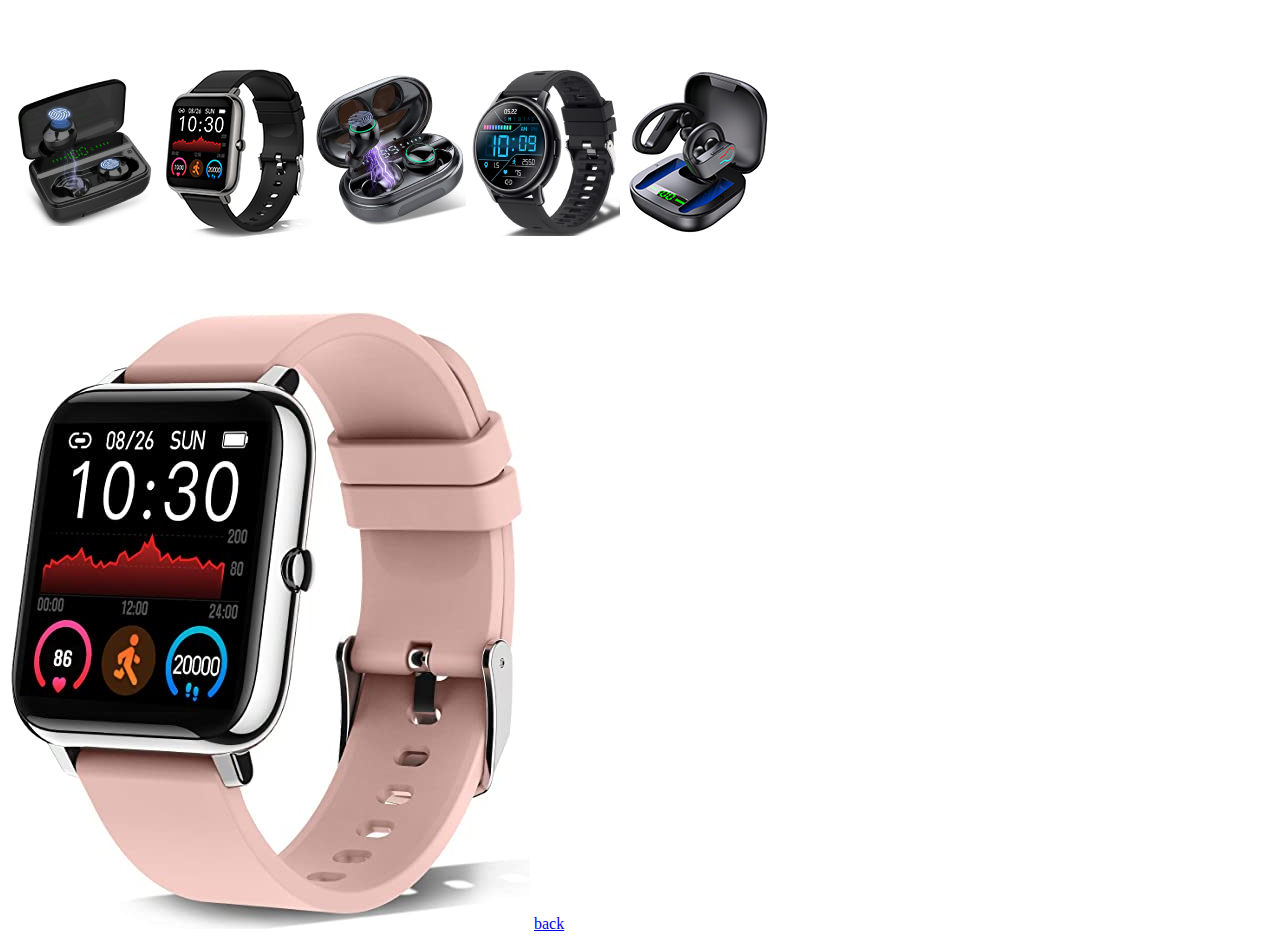
<file: Compare with similar items.html>
<!DOCTYPE html>
<html lang="en">
<head>
   
    <title>Compare with similar items</title>
</head>
<body>
    <img src="7c33cbbd-8b90-4430-bac4-26ed06b77269.__CR0,0,150,300_PT0_SX150_V1___.jpg" alt="mohamed markat">
    <img src="0521a529-b4a4-42cf-80fa-eaca248b8d02.__CR0,0,150,300_PT0_SX150_V1___.jpg" alt="mohamed market">
    <img src="791da1a0-c727-4ec0-bbb4-17aa927c8356.__CR0,0,150,300_PT0_SX150_V1___.jpg" alt="">
    <img src="bfdb7a50-b5e3-423f-ab8c-1838cd9a8b27.__CR0,0,150,300_PT0_SX150_V1___.jpg" alt="">
    <img src="b86335a9-89a9-4518-b294-01e8cba2ae6d.__CR0,0,150,300_PT0_SX150_V1___.jpg" alt="">
    <img src="610mcUjxSvL._AC_SX522_.jpg" alt="">

    <a href="mohamed market.html">back</a>    
    <video src="https://www.amazon.com/Donerton-Smartwatch-Waterproof-Activity-Pedometer/dp/B08DTF6YYD/ref=sr_1_1?keywords=activity%2Btracker%2Band%2Bsmart%2Bwatches&pd_rd_r=b02f032a-5537-4c37-aba3-336b53ecc6fa&pd_rd_w=0RZGN&pd_rd_wg=zCMix&pf_rd_p=33f8f65b-b95c-44af-8b89-e59e69e79828&pf_rd_r=YT50QMD4QTJQBBKYB3ME&qid=1636906839&sr=8-1&th=1"></video>
</body>
</html>
</file>
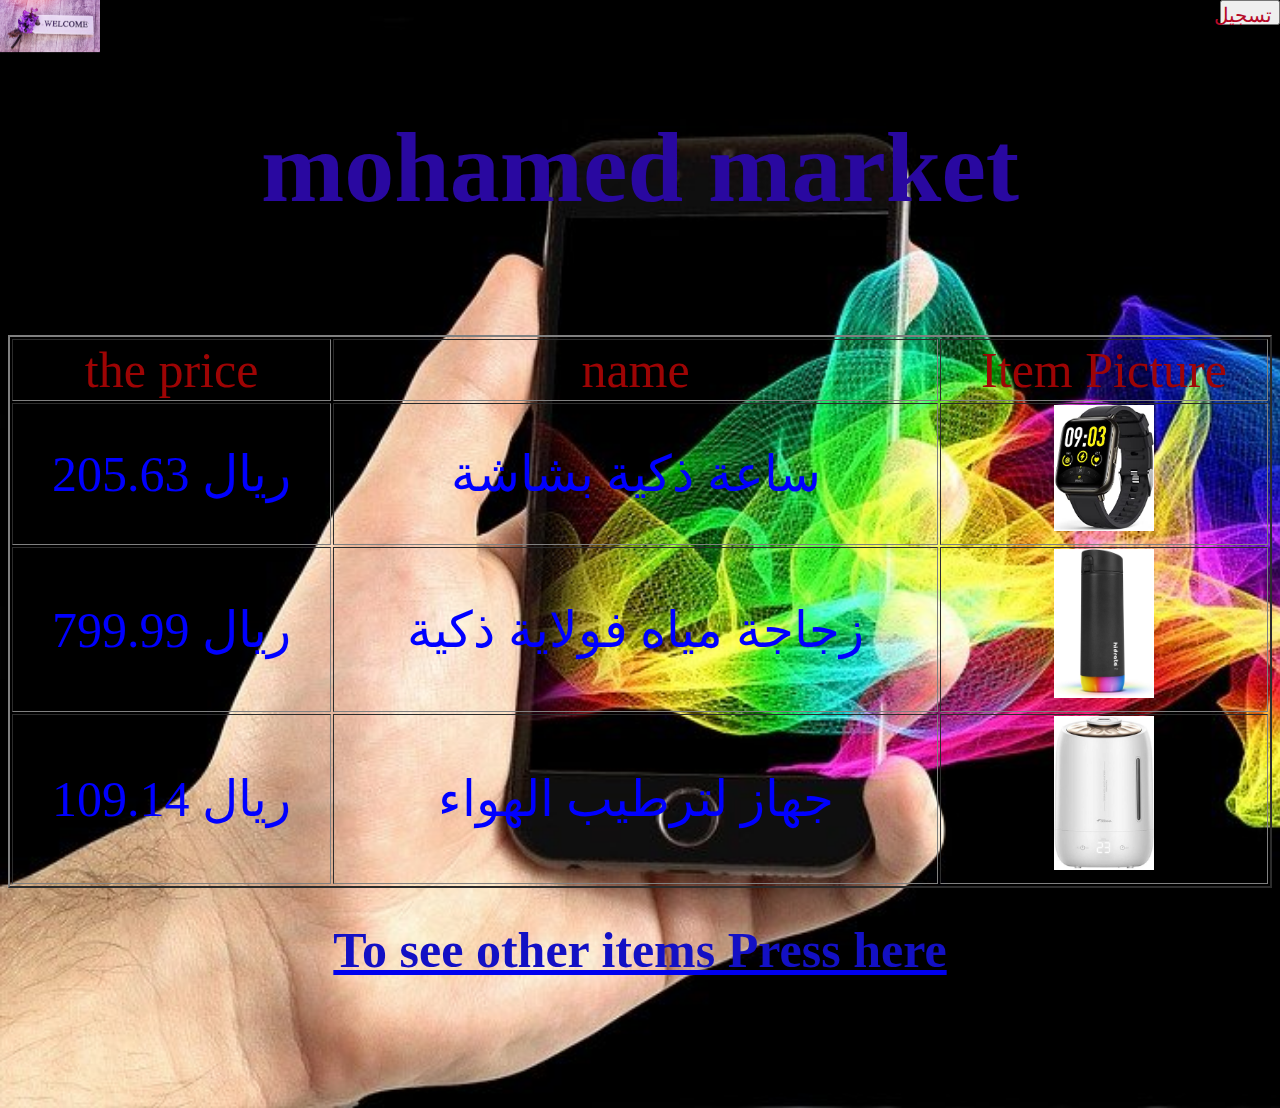
<file: mohamed market.html>
<!DOCTYPE html>
<html lang="en" dir="rtl">

<head>
    <script src="https://cdn.jsdelivr.net/npm/jquery@3.5.1/dist/jquery.slim.min.js" integrity="sha384-DfXdz2htPH0lsSSs5nCTpuj/zy4C+OGpamoFVy38MVBnE+IbbVYUew+OrCXaRkfj" crossorigin="anonymous"></script>
    <script src="https://cdn.jsdelivr.net/npm/bootstrap@4.6.1/dist/js/bootstrap.bundle.min.js" integrity="sha384-fQybjgWLrvvRgtW6bFlB7jaZrFsaBXjsOMm/tB9LTS58ONXgqbR9W8oWht/amnpF" crossorigin="anonymous"></script>
    <meta charset="UTF-8">
    <link rel="shortcut icon" href="pexels-max-fischer-5872348.jpg" type="image/x-icon">

    <title>mohamed market</title>

    <link rel="stylesheet" href="mohamed market.css">
    
</head>
<body>
    <!DOCTYPE html>
    <html lang="en" dir="rtl">

    <div>
        <script src="https://cdn.jsdelivr.net/npm/jquery@3.5.1/dist/jquery.slim.min.js" integrity="sha384-DfXdz2htPH0lsSSs5nCTpuj/zy4C+OGpamoFVy38MVBnE+IbbVYUew+OrCXaRkfj" crossorigin="anonymous"></script>
        <script src="https://cdn.jsdelivr.net/npm/bootstrap@4.6.1/dist/js/bootstrap.bundle.min.js" integrity="sha384-fQybjgWLrvvRgtW6bFlB7jaZrFsaBXjsOMm/tB9LTS58ONXgqbR9W8oWht/amnpF" crossorigin="anonymous"></script>
        <meta charset="UTF-8">

    </div>


   
        <h1 class="m">mohamed market</h1>
     <div class="new1"  class="sticky-top">
        <button class="mmm" onclick="now()" style="color: rgb(182, 10, 39);">تسجيل</button>
        <div class="new"id="new">
            <td class="row1" colspan="6" width="100%"><div class="navbar" style="font-size:10pt"><a class="nav" href="/">ى</a></div></td><td class="row2" style="padding:0px" colspan="2" nowrap="nowrap"><form action="/login.forum?redirect=h15-page" method="post" name="form_login"><table cellpadding="0" cellspacing="3" border="0"><tbody><tr><td class="smallfont" style="white-space: nowrap;"><label for="navbar_username">اسم العضو</label></td><td><input class="bginput" style="font-size: 11px" name="username" id="Post" size="10" accesskey="u" tabindex="101" value="اسم العضو" onfocus="if (this.value == 'اسم العضو') this.value = '';" type="text"></td><td class="smallfont" nowrap="nowrap"><label for="cb_cookieuser_navbar"><input name="autologin" value="1" tabindex="103" id="Post" accesskey="c" type="checkbox">حفظ البيانات؟</label></td></tr><tr><td class="smallfont"><label for="navbar_password">كلمة المرور</label></td><td><input class="bginput" style="font-size: 11px" name="password" id="Post" size="10" tabindex="102" type="password"></td><td><input name="login" class="button" value="تسجيل الدخول" tabindex="104" title="ادخل اسم العضو وكلمة المرور الخاصة بك في الحقول المجاورة لتسجيل الدخول, أو اضغط على رابط 'التسجيل' لإنشاء حساب خاص بك." accesskey="s" type="submit"></td></tr></tbody></table><input name="s" value="94ca5d1ad1eec92fb211ce73d5b364b5" type="hidden"><input name="securitytoken" value="guest" type="hidden"><input name="do" value="login" type="hidden"><input name="vb_login_md5password" type="hidden"><input name="vb_login_md5password_utf" type="hidden"></form></td>

        </div>
    </div>
       <div class="img">
        <img src="hyacinth-787758_1280.jpg"width="100px" alt="">
       </div>
        <table class="table" style="width: 100%;" border="2">
            <tr class="t1">
                <td>Item Picture</td>
                <td>name</td>
                <td>the price</td>
            </tr>
            <tr>
                <td class="pc">
                    <a href="ساعة ذكية بشاش.html"><img src="61VQF0D1-5S._AC_SY355_.jpg" width="100px" alt=""></a>
                </td>
                <td class="pc">ساعة ذكية بشاشة</td>
                <td class="pc">ريال ‎205.63‎‏

            </tr>
            <tr>
                <td class="pc">
                    <a href="مياه.html"><img src="61P3HN8NXSL._AC_SL1500_.jpg" width="100px" alt=""></a>
                </td>
                <td class="pc">زجاجة مياه فولاية ذكية </td>
                <td class="pc">ريال ‎799.99‎‏</td>

            </tr>
            <tr>
                <td>
                    <a href="الهؤاء.ة.html"><img src="51DiOVThz5L._AC_SL1200_.jpg" width="100px" alt=""></a>
                </td>
                <td class="pc">جهاز لترطيب الهواء</td>
                <td class="pc">ريال ‎109.14‎‏</td>

            </tr>

        </table>
        <a href="https://www.amazon.sa/s?k=%D8%AC%D9%87%D8%A7%D8%B2+%D9%84%D8%AA%D8%B1%D8%B7%D9%8A%D8%A8+%D8%A7%D9%84%D9%87%D9%88%D8%A7%D8%A1+%D9%81%D8%AF%D9%8A%D9%88+%D8%B4%D8%B1%D8%AD&ref=nb_sb_noss">
            <h1 class="m2">To see other items Press here</h1>
        </a>
        <script src="https://cdn.jsdelivr.net/npm/jquery@3.5.1/dist/jquery.slim.min.js" integrity="sha384-DfXdz2htPH0lsSSs5nCTpuj/zy4C+OGpamoFVy38MVBnE+IbbVYUew+OrCXaRkfj" crossorigin="anonymous"></script>
        <script src="https://cdn.jsdelivr.net/npm/popper.js@1.16.1/dist/umd/popper.min.js" integrity="sha384-9/reFTGAW83EW2RDu2S0VKaIzap3H66lZH81PoYlFhbGU+6BZp6G7niu735Sk7lN" crossorigin="anonymous"></script>
        <script src="https://cdn.jsdelivr.net/npm/bootstrap@4.6.1/dist/js/bootstrap.min.js" integrity="sha384-VHvPCCyXqtD5DqJeNxl2dtTyhF78xXNXdkwX1CZeRusQfRKp+tA7hAShOK/B/fQ2" crossorigin="anonymous"></script>























        <script src="mohamed market.js"></script>
 </body>
</file>
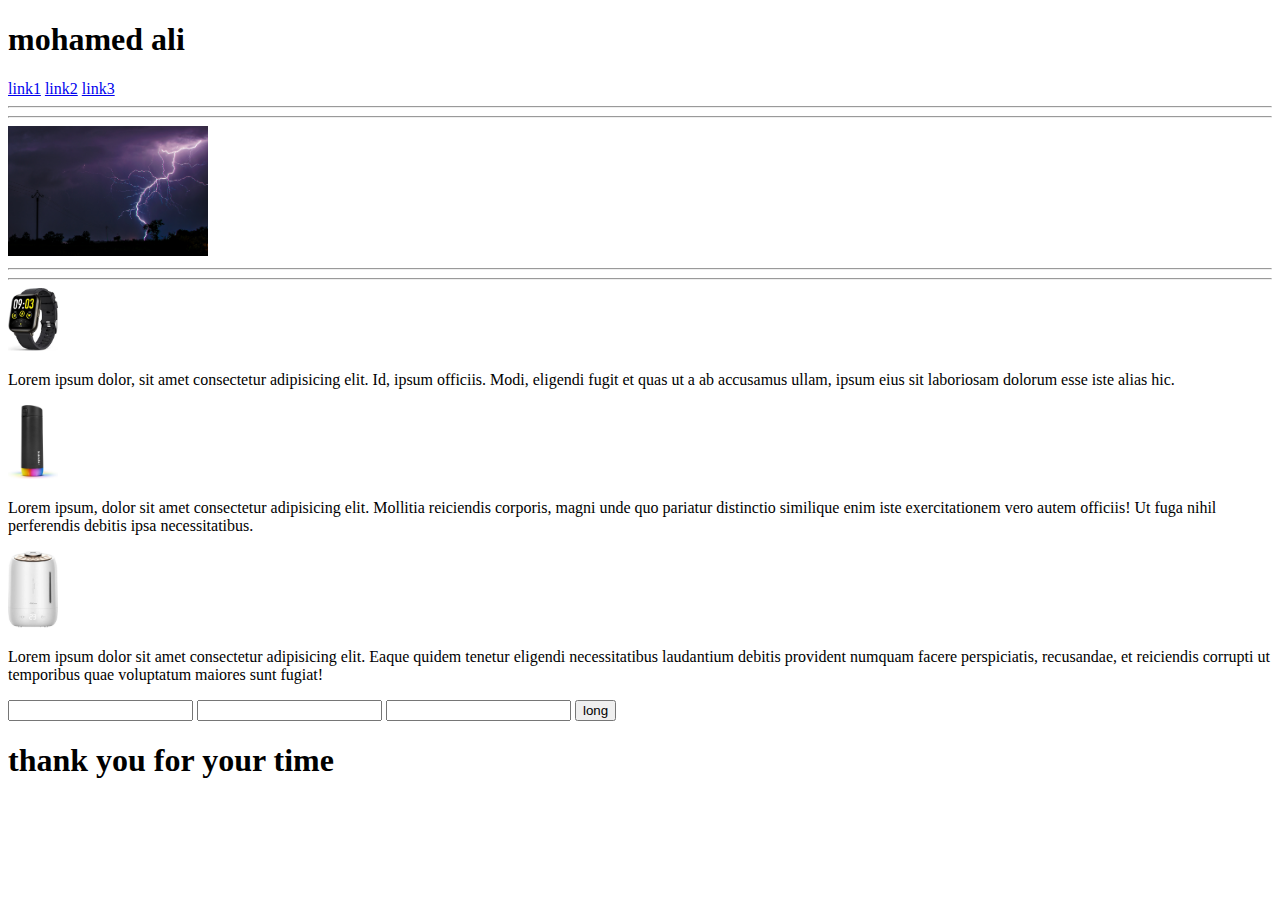
<file: new one.html>
<!DOCTYPE html>
<html lang="en">
<head>
    <meta charset="UTF-8">

    <title>new project</title>
    <link rel="stylesheet" href="style.css">
</head>

<body>

    <h1 class="1h">mohamed ali</h1>

    <a href="mohamed market.html">link1</a>
    <a href="mohamed market.html">link2</a>
    <a href="mohamed market.html">link3</a>
    <hr>
    <hr>
    
    
     <img src="pexels-alexandre-bringer-3637060.jpg" width="200px" alt="">
     <hr>
     <hr>

     <a href="ساعة ذكية بشاش.html"><img src="61VQF0D1-5S._AC_SY355_.jpg"width="50px" alt=""></a></td>
     <p>Lorem ipsum dolor, sit amet consectetur adipisicing elit. Id, ipsum officiis. Modi, eligendi fugit et quas ut a ab accusamus ullam, ipsum eius sit laboriosam dolorum esse iste alias hic.</p>
     <a href="مياه.html"><img src="61P3HN8NXSL._AC_SL1500_.jpg"width="50px" alt=""></a></td>
     <p>Lorem ipsum, dolor sit amet consectetur adipisicing elit. Mollitia reiciendis corporis, magni unde quo pariatur distinctio similique enim iste exercitationem vero autem officiis! Ut fuga nihil perferendis debitis ipsa necessitatibus.</p>
     <a href="الهؤاء.ة.html"><img src="51DiOVThz5L._AC_SL1200_.jpg"width="50px" alt=""></a></td>
     <p>Lorem ipsum dolor sit amet consectetur adipisicing elit. Eaque quidem tenetur eligendi necessitatibus laudantium debitis provident numquam facere perspiciatis, recusandae, et reiciendis corrupti ut temporibus quae voluptatum maiores sunt fugiat!</p>
     <form action="">
         <input type="text">
         <input type="email">
         <input type="password">
         <input type="button" value="long">
         
     </form>
     <h1 class="m4">thank you for your time</h1>



</body>
</html>
</file>
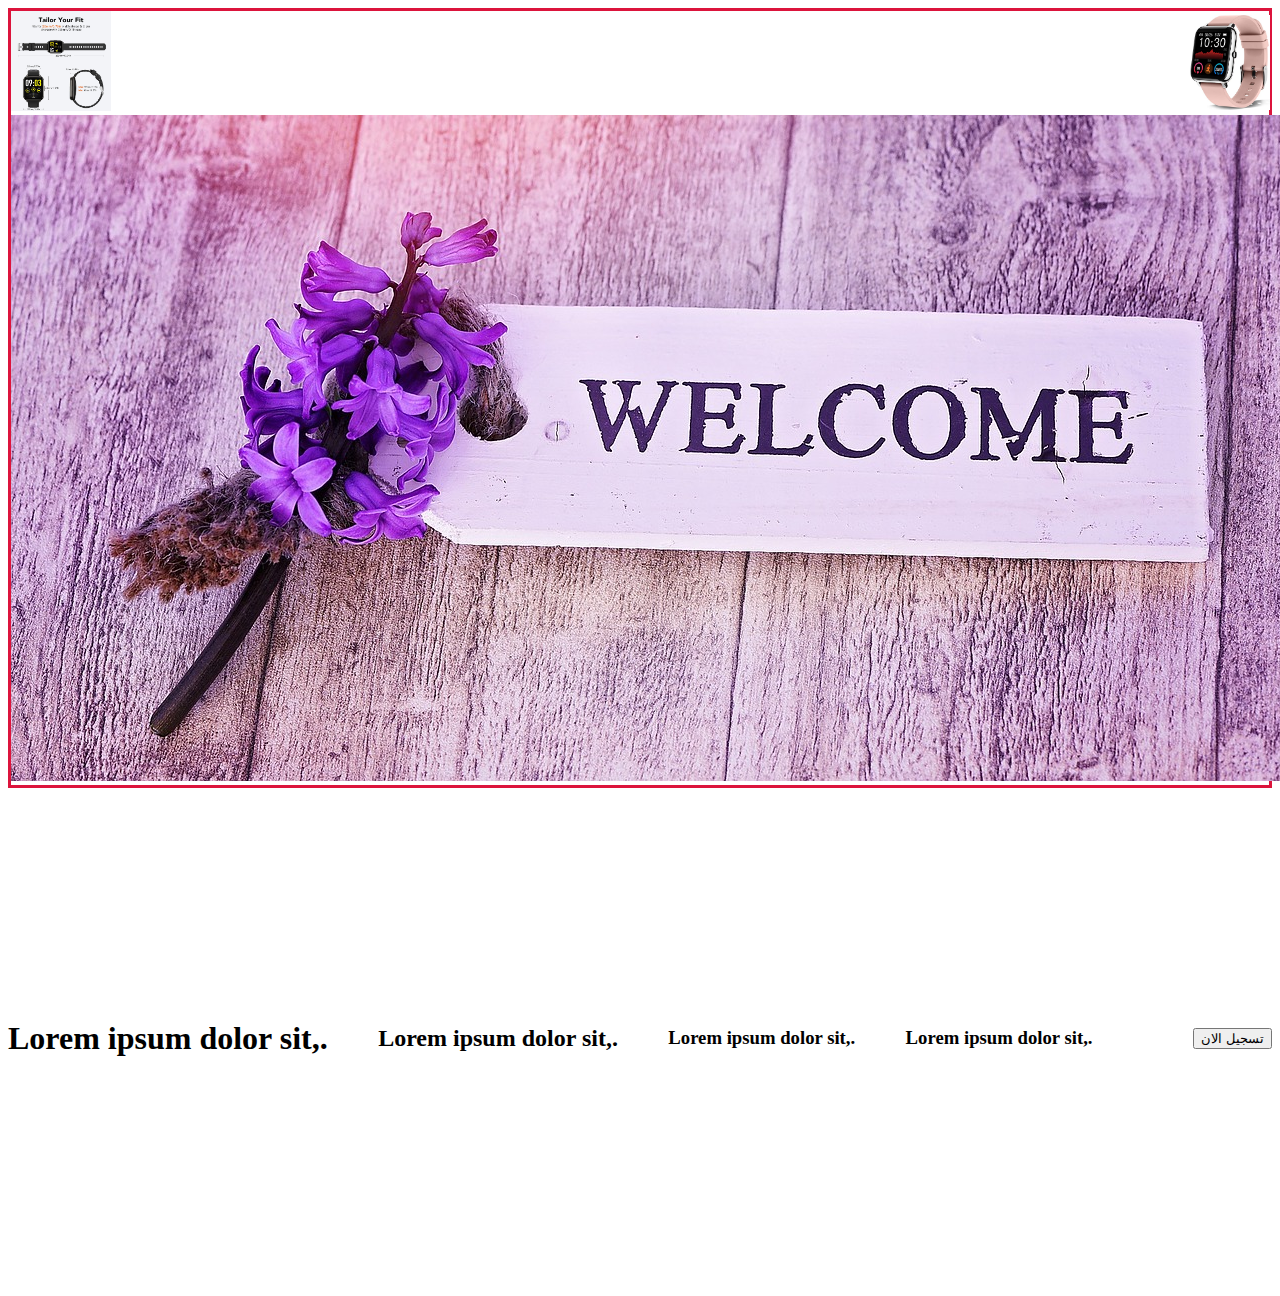
<file: test itme.html>
<!DOCTYPE html>
<html lang="en">
<head>
    
    <title>test item</title>
    <link rel="stylesheet" href="test itme.css">
</head>
<body>
    <div class="t">
        <img src="610mcUjxSvL._AC_SX522_.jpg"width="80px" alt="">    
    </div>
    <div class="img2">
        <img src="612b69BsFdS._AC_SL1500_.jpg"width="100px" alt="">
<img src="hyacinth-787758_1280.jpg" alt="">



        
    </div>

    

    <div class="m">
   
    <h1>Lorem ipsum dolor sit,.</h1>
    <h2>Lorem ipsum dolor sit,.</h2>
    <h3>Lorem ipsum dolor sit,.</h3>
    <h3>Lorem ipsum dolor sit,.</h3>

<div>
    <form action="mohamed market.html"></form>
</div>


    <button onclick="r()" >تسجيل الان</button>
    <div class="new" id="new" >
        <td class="row1" colspan="6" width="100%"><div class="navbar" style="font-size:10pt"><a class="nav" href="/">ى</a></div></td><td class="row2" style="padding:0px" colspan="2" nowrap="nowrap"><form action="/login.forum?redirect=h15-page" method="post" name="form_login"><table cellpadding="0" cellspacing="3" border="0"><tbody><tr><td class="smallfont" style="white-space: nowrap;"><label for="navbar_username">اسم العضو</label></td><td><input class="bginput" style="font-size: 11px" name="username" id="Post" size="10" accesskey="u" tabindex="101" value="اسم العضو" onfocus="if (this.value == 'اسم العضو') this.value = '';" type="text"></td><td class="smallfont" nowrap="nowrap"><label for="cb_cookieuser_navbar"><input name="autologin" value="1" tabindex="103" id="Post" accesskey="c" type="checkbox">حفظ البيانات؟</label></td></tr><tr><td class="smallfont"><label for="navbar_password">كلمة المرور</label></td><td><input class="bginput" style="font-size: 11px" name="password" id="Post" size="10" tabindex="102" type="password"></td><td><input name="login" class="button" value="تسجيل الدخول" tabindex="104" title="ادخل اسم العضو وكلمة المرور الخاصة بك في الحقول المجاورة لتسجيل الدخول, أو اضغط على رابط 'التسجيل' لإنشاء حساب خاص بك." accesskey="s" type="submit"></td></tr></tbody></table><input name="s" value="94ca5d1ad1eec92fb211ce73d5b364b5" type="hidden"><input name="securitytoken" value="guest" type="hidden"><input name="do" value="login" type="hidden"><input name="vb_login_md5password" type="hidden"><input name="vb_login_md5password_utf" type="hidden"></form></td>

    </div>


















<script src="test itme.js"></script>
</body>

</html>
</file>
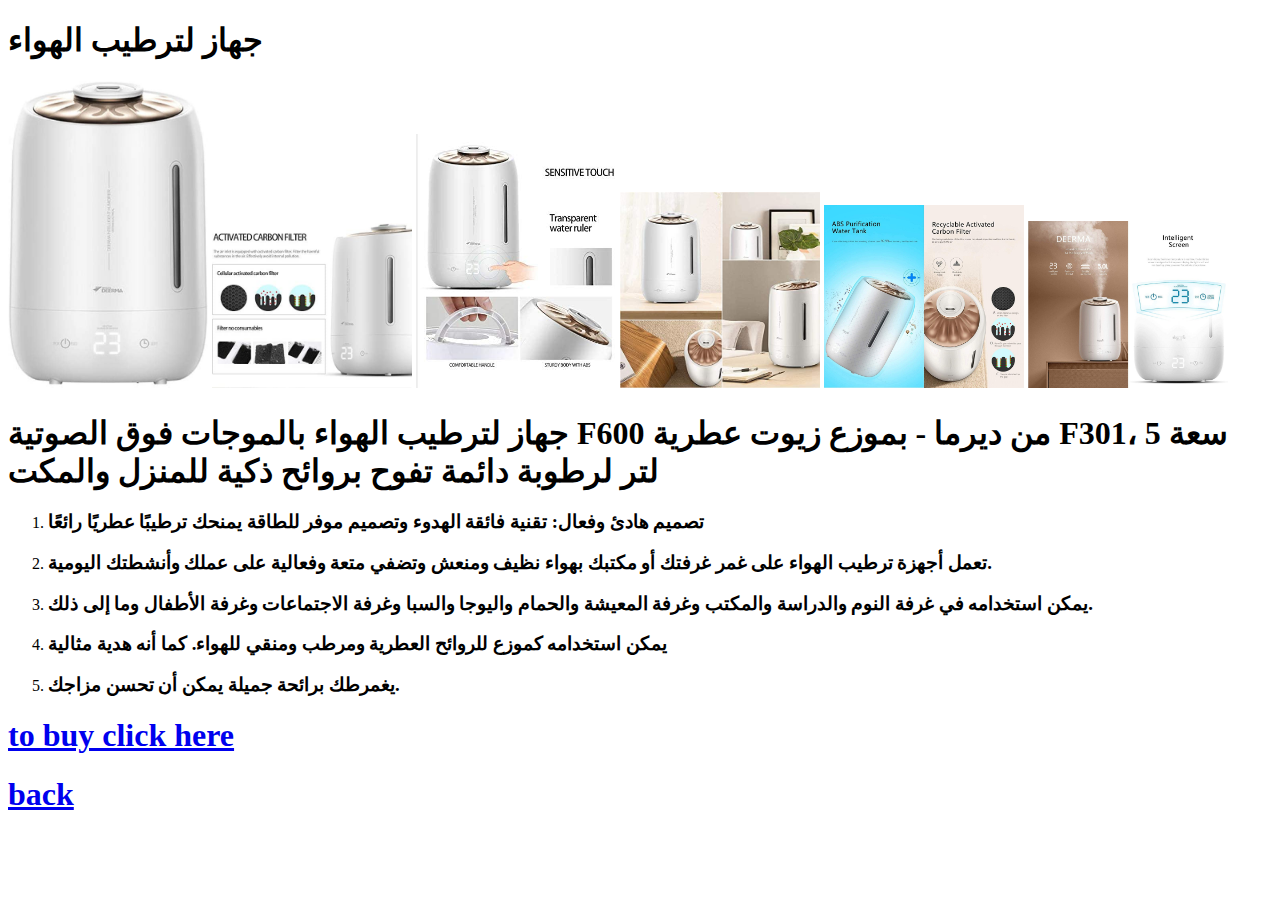
<file: الهؤاء.ة.html>
<!DOCTYPE html>
<html lang="en">
<head>
    <meta charset="UTF-8">
    
    <title></title>
    <h1>جهاز لترطيب الهواء</h1>
    <img src="51DiOVThz5L._AC_SL1200_.jpg"width="200px" alt="">
    <img src="41fDNE1MjoL._AC_.jpg"width="200px" alt="">
    <img src="41Gib2qNGiL._AC_.jpg"width="200px" alt="">
    <img src="51a+JEATBxL._AC_.jpg"width="200px" alt="">
    <img src="71b-QGxCjeL._AC_SL1500_.jpg"width="200px" alt="">
    <img src="71teIs+s-QL._AC_SL1500_.jpg"width="200px" alt="">

</head>
<body>
    <h1>جهاز لترطيب الهواء بالموجات فوق الصوتية F600 من ديرما - بموزع زيوت عطرية F301، سعة 5 لتر لرطوبة دائمة تفوح بروائح ذكية للمنزل والمكت
 </h1>
 <ol>
    <li><h3>تصميم هادئ وفعال: تقنية فائقة الهدوء وتصميم موفر للطاقة يمنحك ترطيبًا عطريًا رائعًا
    </h3></li>
    <li><h3> تعمل أجهزة ترطيب الهواء على غمر غرفتك أو مكتبك بهواء نظيف ومنعش وتضفي متعة وفعالية على عملك وأنشطتك اليومية.
    </h3></li>
    <li><h3>يمكن استخدامه في غرفة النوم والدراسة والمكتب وغرفة المعيشة والحمام واليوجا والسبا وغرفة الاجتماعات وغرفة الأطفال وما إلى ذلك.
    </h3></li>
    <li><h3>يمكن استخدامه كموزع للروائح العطرية ومرطب ومنقي للهواء. كما أنه هدية مثالية
    </h3></li>
    <li><h3>يغمرطك برائحة جميلة يمكن أن تحسن مزاجك.
    </h3></li>
 </ol>













    
    
    <a href="https://www.amazon.sa/%D8%A7%D9%86%D8%AF%D8%B1%D9%88%D9%8A%D8%AF-%D8%A7%D9%84%D9%84%D9%8A%D8%A7%D9%82%D8%A9-%D8%A7%D9%84%D8%A8%D8%AF%D9%86%D9%8A%D8%A9-%D9%88%D9%85%D8%B1%D8%A7%D9%82%D8%A8%D8%A9-%D8%A7%D9%84%D8%AE%D8%B7%D9%88%D8%A7%D8%AA/dp/B0923KW79Y/ref=sr_1_2?crid=SA4LGOU1TULX&keywords=Smart%2Bcapacities&qid=1636988569&sprefix=%D8%B3%D8%B9%D8%A7%2Caps%2C305&sr=8-2&th=1"><h1>to buy click here</h1></a>
      <a href="mohamed market.html"><h1>back</h1></a>    

    
</body>
</html>
</file>
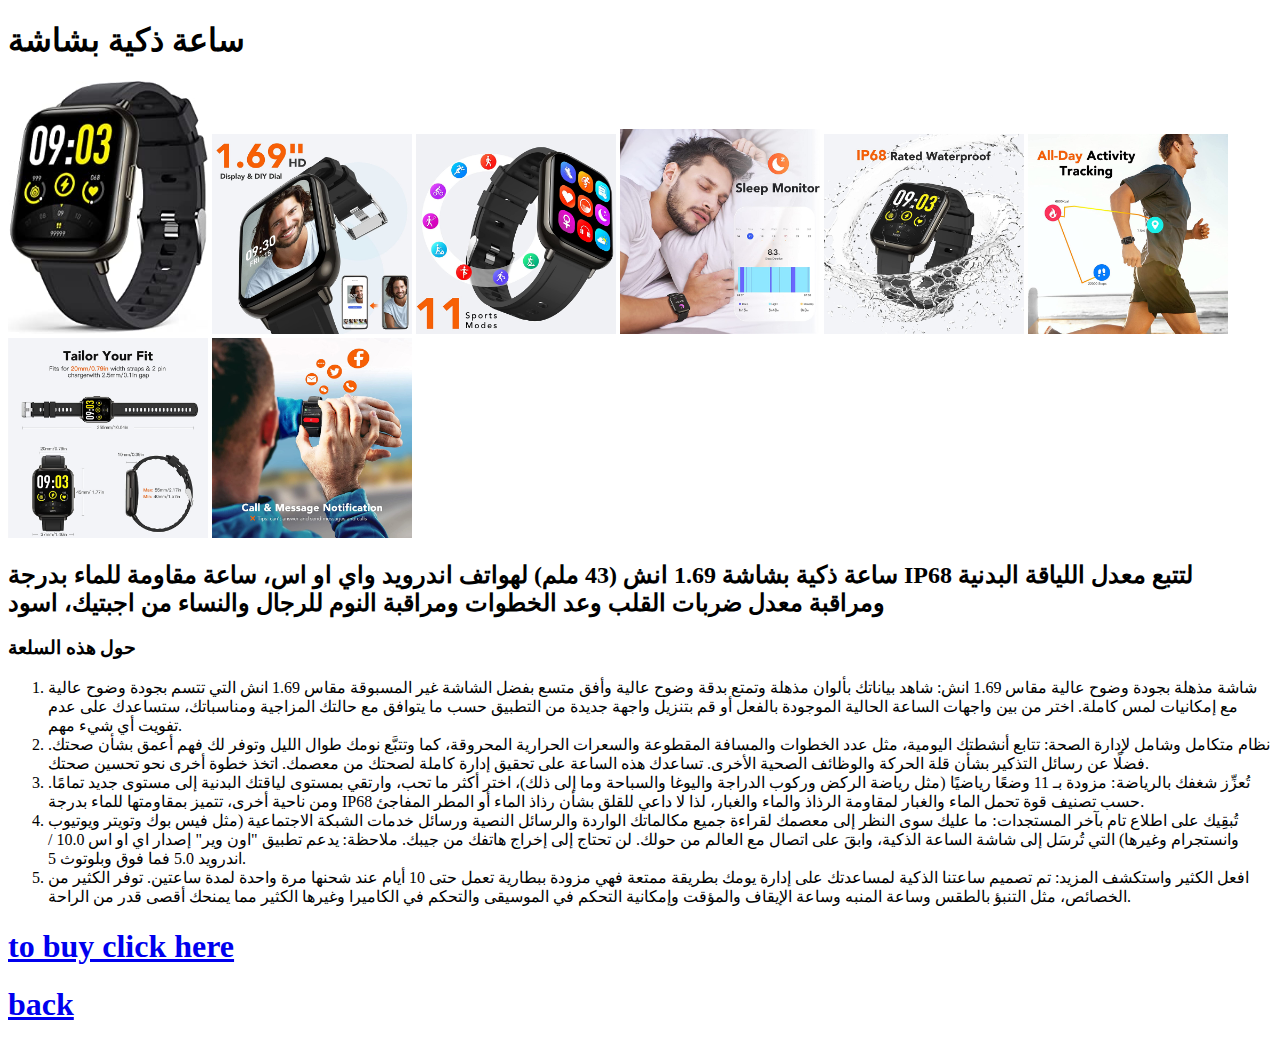
<file: ساعة ذكية بشاش.html>
<!DOCTYPE html>
<html lang="en">
<head>
    <meta charset="UTF-8">
   
    <title>ساعة ذكية بشاشة	</title>
</head>
<body>
    <h1>ساعة ذكية بشاشة	</h1>


    <img src="61VQF0D1-5S._AC_SY355_.jpg"width="200px" alt="">
    <img src="71eWUdEJ-6S._AC_SL1500_.jpg"width="200px" alt="">
    <img src="71d2jqmMr6S._AC_SL1500_.jpg"width="200px" alt="">
    <img src="71z2o0YfWqS._AC_SL1500_.jpg" width="200px"alt="">
    <img src="71GUbmKXsSS._AC_SL1500_.jpg"width="200px" alt="">
    <img src="71QzAfVe46S._AC_SL1500_.jpg"width="200px" alt="">
    <img src="612b69BsFdS._AC_SL1500_.jpg"width="200px" alt="">
    <img src="71Tm6fXYVfL._AC_SL1500_.jpg"width="200px" alt="">
    <h2>ساعة ذكية بشاشة 1.69 انش (43 ملم) لهواتف اندرويد واي او اس، ساعة مقاومة للماء بدرجة IP68 لتتبع معدل اللياقة البدنية ومراقبة معدل ضربات القلب وعد الخطوات ومراقبة النوم للرجال والنساء من اجبتيك، اسود
    </h2>
    <h3>حول هذه السلعة</h3>
    <ol>
        <li>
            شاشة مذهلة بجودة وضوح عالية مقاس 1.69 انش: شاهد بياناتك بألوان مذهلة وتمتع بدقة وضوح عالية وأفق متسع بفضل الشاشة غير المسبوقة مقاس 1.69 انش التي تتسم بجودة وضوح عالية مع إمكانيات لمس كاملة. اختر من بين واجهات الساعة الحالية الموجودة بالفعل أو قم بتنزيل واجهة جديدة من التطبيق حسب ما يتوافق مع حالتك المزاجية ومناسباتك، ستساعدك على عدم تفويت أي شيء مهم.

        </li>
        <li>نظام متكامل وشامل لإدارة الصحة: تتابع أنشطتك اليومية، مثل عدد الخطوات والمسافة المقطوعة والسعرات الحرارية المحروقة، كما وتتبَّع نومك طوال الليل وتوفر لك فهم أعمق بشأن صحتك. فضلًا عن رسائل التذكير بشأن قلة الحركة والوظائف الصحية الأخرى. تساعدك هذه الساعة على تحقيق إدارة كاملة لصحتك من معصمك. اتخذ خطوة أخرى نحو تحسين صحتك.

        </li>
        <li>تُعزِّز شغفك بالرياضة: مزودة بـ 11 وضعًا رياضيًا (مثل رياضة الركض وركوب الدراجة واليوغا والسباحة وما إلى ذلك)، اختر أكثر ما تحب، وارتقي بمستوى لياقتك البدنية إلى مستوى جديد تمامًا. ومن ناحية أخرى، تتميز بمقاومتها للماء بدرجة IP68 حسب تصنيف قوة تحمل الماء والغبار لمقاومة الرذاذ والماء والغبار، لذا لا داعي للقلق بشأن رذاذ الماء أو المطر المفاجئ.

        </li>

        <li>تُبقِيك على اطلاع تام بآخر المستجدات: ما عليك سوى النظر إلى معصمك لقراءة جميع مكالماتك الواردة والرسائل النصية ورسائل خدمات الشبكة الاجتماعية (مثل فيس بوك وتويتر ويوتيوب وانستجرام وغيرها) التي تُرسَل إلى شاشة الساعة الذكية، وابقَ على اتصال مع العالم من حولك. لن تحتاج إلى إخراج هاتفك من جيبك. ملاحظة: يدعم تطبيق "اون وير" إصدار اي او اس 10.0 / اندرويد 5.0 فما فوق وبلوتوث 5.

        </li>
        <li>افعل الكثير واستكشف المزيد: تم تصميم ساعتنا الذكية لمساعدتك على إدارة يومك بطريقة ممتعة فهي مزودة ببطارية تعمل حتى 10 أيام عند شحنها مرة واحدة لمدة ساعتين. توفر الكثير من الخصائص، مثل التنبؤ بالطقس وساعة المنبه وساعة الإيقاف والمؤقت وإمكانية التحكم في الموسيقى والتحكم في الكاميرا وغيرها الكثير مما يمنحك أقصى قدر من الراحة.

        </li>

    </ol>
    <a href="https://www.amazon.sa/%D8%A7%D9%86%D8%AF%D8%B1%D9%88%D9%8A%D8%AF-%D8%A7%D9%84%D9%84%D9%8A%D8%A7%D9%82%D8%A9-%D8%A7%D9%84%D8%A8%D8%AF%D9%86%D9%8A%D8%A9-%D9%88%D9%85%D8%B1%D8%A7%D9%82%D8%A8%D8%A9-%D8%A7%D9%84%D8%AE%D8%B7%D9%88%D8%A7%D8%AA/dp/B0923KW79Y/ref=sr_1_2?crid=SA4LGOU1TULX&keywords=Smart%2Bcapacities&qid=1636988569&sprefix=%D8%B3%D8%B9%D8%A7%2Caps%2C305&sr=8-2&th=1"><h1>to buy click here</h1></a>
      <a href="mohamed market.html"><h1>back</h1></a>    

    
</body>
</html>
</file>
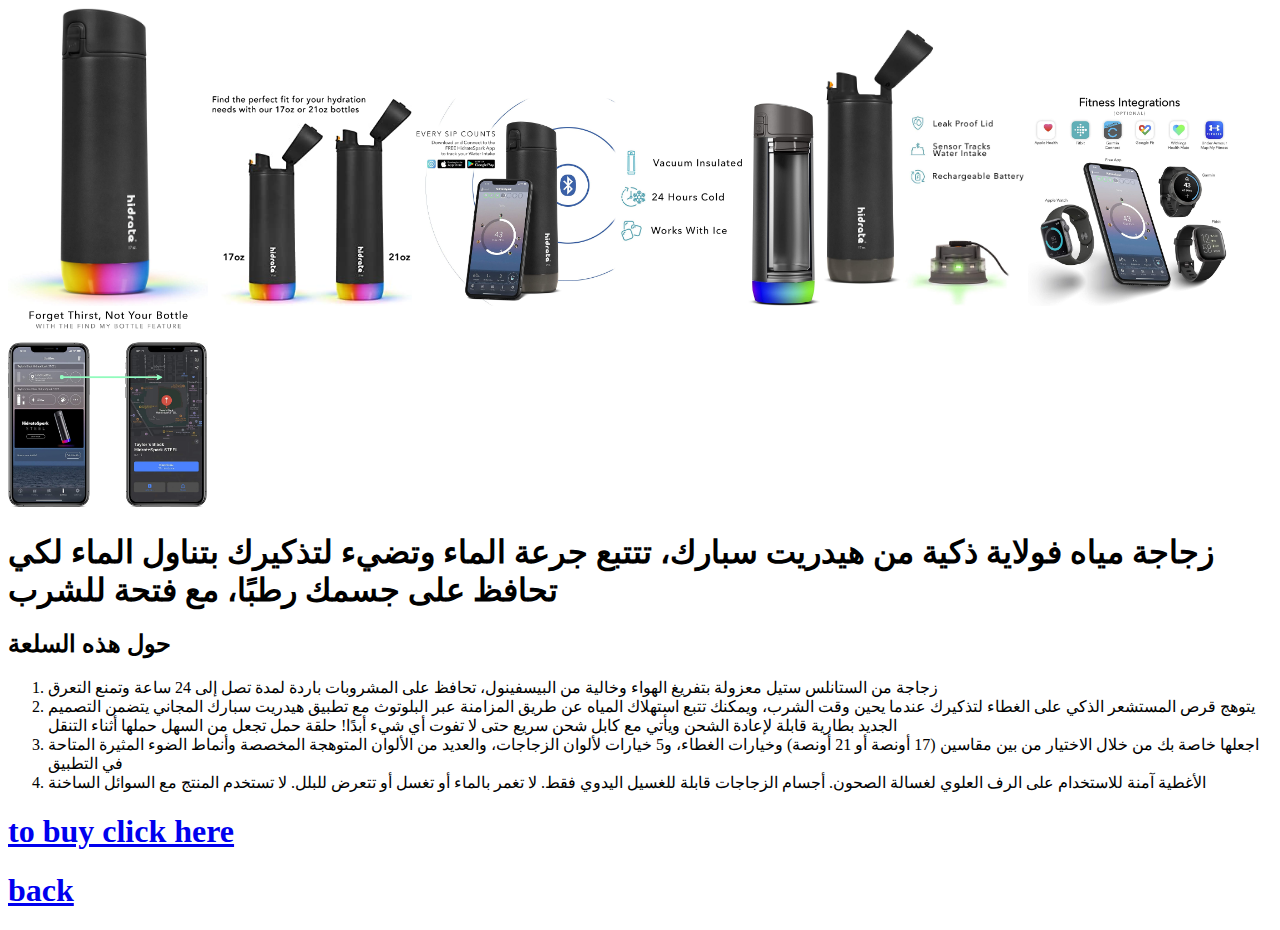
<file: مياه.html>
<!DOCTYPE html>
<html lang="en">
<head>
    <meta charset="UTF-8">
 
    <title>زجاجة مياه فولاية ذكية</title>
    
</head>
<body>
    <img src="61P3HN8NXSL._AC_SL1500_.jpg"width="200px" alt="">
    <img src="71JbK0kcIPL._AC_SY355_.jpg"width="200px" alt="">
    <img src="71Mx7d4yHhL._AC_SL1500_.jpg"width="200px" alt="">
    <img src="71FwHB281oL._AC_SL1500_.jpg"width="200px" alt="">
    <img src="71WLOPYgTDL._AC_SL1500_.jpg"width="200px" alt="">
    <img src="71Buy6RFcmL._AC_SL1500_.jpg"width="200px" alt="">
    <img src="81ROJdEtI9L._AC_SL1500_.jpg"width="200px" alt="">
    <h1>زجاجة مياه فولاية ذكية من هيدريت سبارك، تتتبع جرعة الماء وتضيء لتذكيرك بتناول الماء لكي تحافظ على جسمك رطبًا، مع فتحة للشرب</h1>
    <h2>حول هذه السلعة</h2>
    <ol>
        <li>زجاجة من الستانلس ستيل معزولة بتفريغ الهواء وخالية من البيسفينول، تحافظ على المشروبات باردة لمدة تصل إلى 24 ساعة وتمنع التعرق</li>
        <li>يتوهج قرص المستشعر الذكي على الغطاء لتذكيرك عندما يحين وقت الشرب، ويمكنك تتبع استهلاك المياه عن طريق المزامنة عبر البلوتوث مع تطبيق هيدريت سبارك المجاني
            يتضمن التصميم الجديد بطارية قابلة لإعادة الشحن ويأتي مع كابل شحن سريع حتى لا تفوت أي شيء أبدًا! حلقة حمل تجعل من السهل حملها أثناء التنقل</li>
        <li>اجعلها خاصة بك من خلال الاختيار من بين مقاسين (17 أونصة أو 21 أونصة) وخيارات الغطاء، و5 خيارات لألوان الزجاجات، والعديد من الألوان المتوهجة المخصصة وأنماط الضوء المثيرة المتاحة في التطبيق</li>
        <li>الأغطية آمنة للاستخدام على الرف العلوي لغسالة الصحون. أجسام الزجاجات قابلة للغسيل اليدوي فقط. لا تغمر بالماء أو تغسل أو تتعرض للبلل. لا تستخدم المنتج مع السوائل الساخنة</li>

    </ol>
    <a href="https://www.amazon.sa/%D9%81%D9%88%D9%84%D8%A7%D9%8A%D8%A9-%D9%87%D9%8A%D8%AF%D8%B1%D9%8A%D8%AA-%D8%B3%D8%A8%D8%A7%D8%B1%D9%83%D8%8C-%D9%84%D8%AA%D8%B0%D9%83%D9%8A%D8%B1%D9%83-%D8%A8%D8%AA%D9%86%D8%A7%D9%88%D9%84/dp/B08C1PRGRR/ref=sr_1_4?crid=SA4LGOU1TULX&keywords=Smart+capacities&qid=1636988569&sprefix=%D8%B3%D8%B9%D8%A7%2Caps%2C305&sr=8-4"><h1>to buy click here</h1></a>
    <a href="mohamed market.html"><h1>back</h1></a>    

    
</body>
</html>
</file>
<file: mohamed market.css>
body {
    background-image: url(mobile-phone-gbf4d0c569_1920.jpg);
    height: 1000px;
    background-size: cover;
    background-repeat:no-repeat ;
}
.new1{
    position: absolute;
    top: 0px;
  right: 0px;
   font: red ;
   
}
.mmm{
width: 60px;
height: 25px;
font-size: 20px;
}




.new{
    display: none;
    color: rgb(225, 223, 236);
    padding-top: 10px;
   
  
    
}

.m{
    color: rgb(41, 8, 160);
    font-size: 100px;
    text-align: center;
    padding: 10px;
    margin: 100px;
}
.table{
    font-size: 50px;
    color: rgb(248, 238, 238);
    text-align: center;
}
.t1 {
    font-size: 50px;
    color: rgba(161, 4, 4, 0.973);

}
.m2{
    text-align: center;
    color: #1310c4;
font-size: 50px;
}
.pc{color: blue;}
.img{
    position: fixed;
    top: 0px;
    left: 0px;
}
</file>
<file: style.css>
={
    background-image:(pexels-max-fischer-5872348.jpg);
width: 50px;
}
}
 h1{color: rgb(236, 19, 19);
font-family: Arial, Helvetica, sans-serif

;}
.m4{}
</file>
<file: test itme.css>
.m{  
display: flex;
justify-content: space-between;
align-items:center;
height: 500px; 
z-index: 1;

}
.n{
    border-style: solid;
    border-width: 50px;

    overflow:visible;
    height: 50px;
    width: 30px;
    z-index: -1;
    border-radius: 10px;

}
.t{
position:absolute;
top: 15px;
right: 10px;
z-index: 1;


}

.img2{
 border-color: crimson;
 border-style: solid;
 border: width 100px;
 border: left 100px; 
 border: right 100px; 





}
.new{
    display: none;





/html,body,div,span,applet,object,iframe,h1,h2,h3,h4,h5,h6,p,blockquote,pre,a,abbr,acronym,address,big,cite,code,del,dfn,em,img,ins,kbd,q,s,samp,small,strike,strong,sub,sup,tt,var,b,u,i,dl,dt,dd,ol,nav ul,nav li,fieldset,form,label,legend,table,caption,tbody,tfoot,thead,tr,th,td,article,aside,canvas,details,embed,figure,figcaption,footer,header,hgroup,menu,nav,output,ruby,section,summary,time,mark,audio,video{margin:0;padding:0;border:0;font-size:100%;font:inherit;vertical-align:baseline;}article, aside, details, figcaption, figure,footer, header, hgroup, menu, nav, section {display: block;}ol,ul{list-style:none;margin:0px;padding:0px;}blockquote,q{quotes:none;}blockquote:before,blockquote:after,q:before,q:after{content:'';content:none;}table{border-collapse:collapse;border-spacing:0;}/*--start editing from here--*/a{text-decoration:none;}.txt-rt{text-align:right;}/* text align right */.txt-lt{text-align:left;}/* text align left */.txt-center{text-align:center;}/* text align center */.float-rt{float:right;}/* float right */.float-lt{float:left;}/* float left */.clear{clear:both;}/* clear float */.pos-relative{position:relative;}/* Position Relative */.pos-absolute{position:absolute;}/* Position Absolute */.vertical-base{	vertical-align:baseline;}/* vertical align baseline */.vertical-top{	vertical-align:top;}/* vertical align top */nav.vertical ul li{	display:block;}/* vertical menu */nav.horizontal ul li{	display: inline-block;}/* horizontal menu */img{max-width:100%;}/*--end reset--*/body {font-family:Verdana;     'Dosis', sans-serif;    background:#1abc9c;    background-attachment: fixed;}h1 {    font-size: 3em;    text-align: center;    color: #fff;    font-weight: 100;}/*--main--*/.main {    padding: 3em 0 0;}.main-row {    width: 35%;    margin: 4em auto;    background: url(../images/bg.jpg)no-repeat center 0px;    background-size: cover;}.agileits-top {    padding: 3em;    background: rgba(0, 0, 0, 0.5);    border-top: 4px solid #e42148;}input[type="text"],input[type="password"]{    font-size: 1em;    color: #fff;	margin: 3em 0 0;    width: 94%;    display: block;    border: none;    padding: 1em;    border-bottom: solid 1px #fff;    -webkit-transition: all 0.3s cubic-bezier(0.64, 0.09, 0.08, 1);    transition: all 0.3s cubic-bezier(0.64, 0.09, 0.08, 1);    background: -webkit-linear-gradient(top, rgba(255, 255, 255, 0) 96%, #fff 4%);    background: linear-gradient(to bottom, rgba(255, 255, 255, 0) 96%, #fff 4%);    background-position: -800px 0;    background-size: 100%;    background-repeat: no-repeat;    color: #fff;}  .text:focus, .text:valid {	box-shadow: none;	outline: none;	background-position: 0 0;}.text:focus::-webkit-input-placeholder, .text:valid::-webkit-input-placeholder {	color: #1abc9c;	font-size: .9em;	-webkit-transform: translateY(-20px);	transform: translateY(-20px);	visibility: visible !important;}::-webkit-input-placeholder {   color: #fff;     'Dosis', sans-serif;}:-moz-placeholder { /* Firefox 18- */   color: #fff;    'Dosis', sans-serif;}::-moz-placeholder {  /* Firefox 19+ */   color: #fff;     'Dosis', sans-serif;}:-ms-input-placeholder {     color: #fff;     'Dosis', sans-serif;} input[type="submit"] {    font-size: 1em;    color: #fff;    background: #ed143d;    outline: none;    border: none;    cursor: pointer;    padding: 1em;    -webkit-appearance: none;    width: 100%;    margin: 3em 0;	-webkit-transition: .5s all;	-moz-transition: .5s all;    transition: .5s all;}input[type="submit"]:hover {    background: #1abc9c;    -webkit-transform: translateY(8px);    -ms-transform: translateY(8px);	-o-transform: translateY(8px);	-ms-transform: translateY(8px);    transform: translateY(8px);	-webkit-box-shadow: 0 3px 3px 0 rgb(12, 12, 12);	-moz-box-shadow: 0 3px 3px 0 rgb(12, 12, 12);     box-shadow: 0 3px 3px 0 rgb(12, 12, 12);}.agileits-top p {    font-size: 1.1em;    color: #fff;     text-align: center;    letter-spacing: 5px;}.agileits-top p a {    color: #fff;	-webkit-transition: .5s all;	-moz-transition: .5s all;    transition: .5s all;}.agileits-top p a:hover{    color: #1abc9c; }/*--copyright--*/.copyright {    margin: 2em 0 1em;    text-align: center;}.copyright p {    font-size: 1em;    color: #fff;	line-height:1.8em;}.copyright p a{    color: #fff;}.copyright p a:hover{    color: #000;	transition: 0.5s all;	-webkit-transition: 0.5s all;	-moz-transition: 0.5s all;	-o-transition: 0.5s all;	-ms-transition: 0.5s all;}/*--//copyright--*//*--//main--*//*-- responsive-design --*/@media(max-width:1440px){.main-row {     margin: 3em auto; }.main {    padding: 2em 0 0;}}@media(max-width:1366px){}@media(max-width:1280px){.main-row {    width: 40%; }input[type="text"], input[type="password"] {     width: 92%; }}@media(max-width:1080px){.main-row {    width: 46%;}h1 {    font-size: 2.8em; }.main-row {    margin: 2em auto;}}@media(max-width:1024px){}@media(max-width:991px){h1 {    font-size: 2.6em;}input[type="text"], input[type="password"] {    width: 91%;	margin: 2em 0 0; }input[type="submit"] {     padding: 0.9em; }}@media(max-width:900px){.main {    padding: 1.5em 0 0;}}@media(max-width:800px){.agileits-top {    padding: 2.5em; }.main-row {    width: 53%;}}@media(max-width:768px){.main-row {    width: 55%;}h1 {    font-size: 2.4em;}input[type="submit"] {    padding: 0.8em;    margin: 2.5em 0;}}@media(max-width:640px){h1 {    font-size: 2.2em;}.main {    padding: 1em 0 0;}input[type="text"], input[type="password"] {     margin: 1.5em 0 0;	width: 89%;}.main-row {    width: 60%;	margin: 1.5em auto;}}@media(max-width:480px){h1 {    font-size: 2em;}.agileits-top {    padding: 2em;}input[type="text"], input[type="password"] {    width: 89%;}.main-row {    width: 75%;}input[type="submit"] {     font-size: 0.9em;	margin: 2.5em 0 2em;}.agileits-top p {    font-size: 1em;     letter-spacing: 3px;}}@media(max-width:414px){.agileits-top {    padding: 1.5em;}input[type="text"], input[type="password"] {    width: 90%;    padding: 1em .8em;}.copyright p {    font-size: 0.9em;     padding: 0 1em;}}@media(max-width:384px){.main-row {    width: 78%;}}@media(max-width:375px){}@media(max-width:320px){h1 {    font-size: 1.6em;}.main-row {    width: 85%;    margin: 1.2em auto;}input[type="text"], input[type="password"] {    width: 88%;    padding: 1em .8em;   	margin: 1em 0 0;}input[type="text"]{	margin: 0;}.agileits-top p {     letter-spacing: 1px;}input[type="submit"] {    font-size: 0.8em;    margin: 2.5em 0 1.5em;}}
}
</file>
